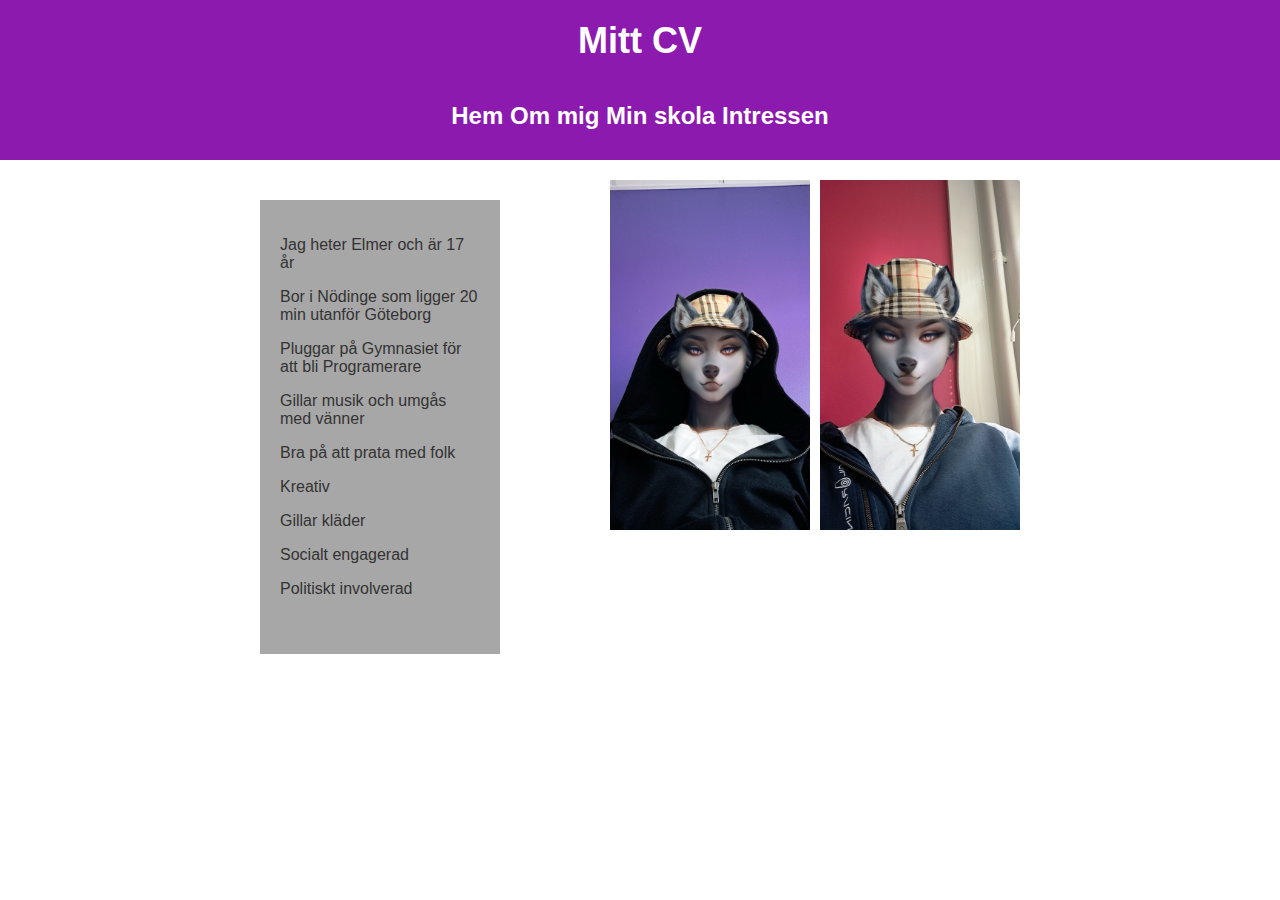
<file: index.html>
<!DOCTYPE html>
<html lang="sv">
<head>
    <meta charset="UTF-8">
    <meta name="viewport" content="width=device-width, initial-scale=1.0">
    <title>Mitt CV</title>
    <link rel="stylesheet" href="index.css">
</head>
<body>
<div class="header">
    <h1>Mitt CV</h1>
</div>

<div class="info-section">
    <div class="section-title">
        <a href="om_mig.html" class="link">Hem</a>
        <a href="om_mig.html" class="link">Om mig</a>
        <a href="skola.html" class="link">Min skola</a>
        <a href="intressen.html" class="link">Intressen</a>
    </div>
</div>

<div class="container">
    <div class="about-section">
        <div class="item">
            <div class="item-text">
                <p>Jag heter Elmer och är 17 år</p>
                <p>Bor i Nödinge som ligger 20 min utanför Göteborg</p>
                <p>Pluggar på Gymnasiet för att bli Programerare</p>
                <p>Gillar musik och umgås med vänner</p>
                <p>Bra på att prata med folk</p>
                <p>Kreativ</p>
                <p>Gillar kläder</p>
                <p>Socialt engagerad</p>
                <p>Politiskt involverad</p>
            </div>
        </div>
    </div>
    <div class="image-container">
    <div class="item-image1">
        <img src="Bild1.JPG" alt="Bild på Elmer">
    </div>
    <div class="item-image2">
        <img src="Bild2.JPG" alt="En till bild på Elmer">
    </div>
    </div>
</div>

</body>
</html>
</file>
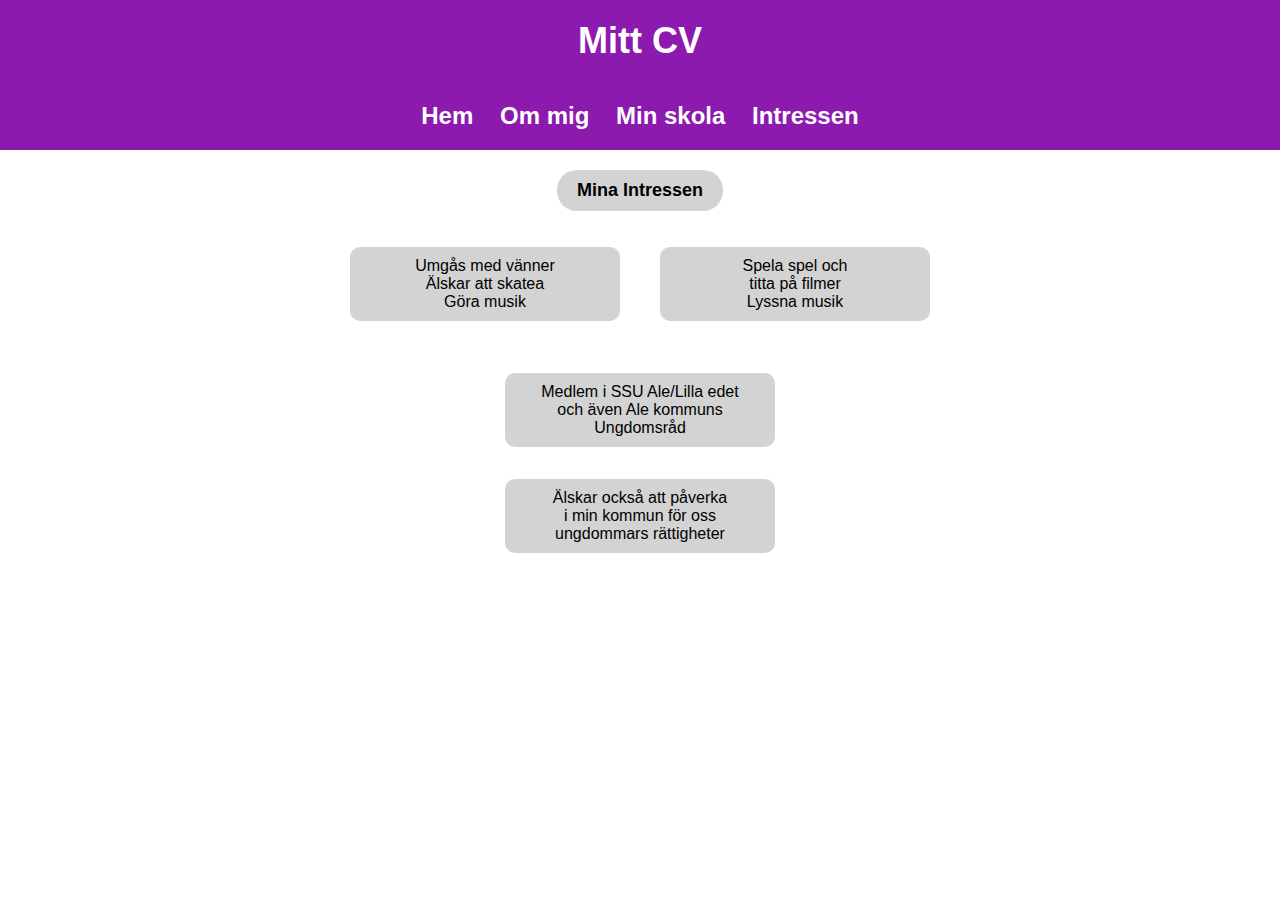
<file: intressen.html>
<!DOCTYPE html>
<html lang="sv">
<head>
  <meta charset="UTF-8">
  <meta name="viewport" content="width=device-width, initial-scale=1.0">
  <title>Mitt CV</title>
  <link rel="stylesheet" href="intressen.css">
</head>
<body>
  <div class="header">
    <h1>Mitt CV</h1>
  </div>
  <div class="info-section">
    <div class="section-title">
      <a href="index.html" class="link">Hem</a>
      <a href="om_mig.html" class="link">Om mig</a>
      <a href="skola.html" class="link">Min skola</a>
      <a href="intressen.html" class="link">Intressen</a>
    </div>
  </div>
  <div class="container">
    <div class="about-section">
      <div class="bubble">Mina Intressen</div>
      <div class="item-container">
        <div class="item">
          <p>Umgås med vänner<br>Älskar att skatea<br>Göra musik</p>
        </div>
        <div class="item">
          <p>Spela spel och<br>titta på filmer<br>Lyssna musik</p>
        </div>
      </div>
      <div class="below-items">
        <div class="item centered">
          <p>Medlem i SSU Ale/Lilla edet<br>och även Ale kommuns<br>Ungdomsråd</p>
        </div>
        <div class="item centered">
          <p>Älskar också att påverka<br>i min kommun för oss<br>ungdommars rättigheter</p>
        </div>
      </div>
    </div>
  </div>
</body>
</html>
</file>
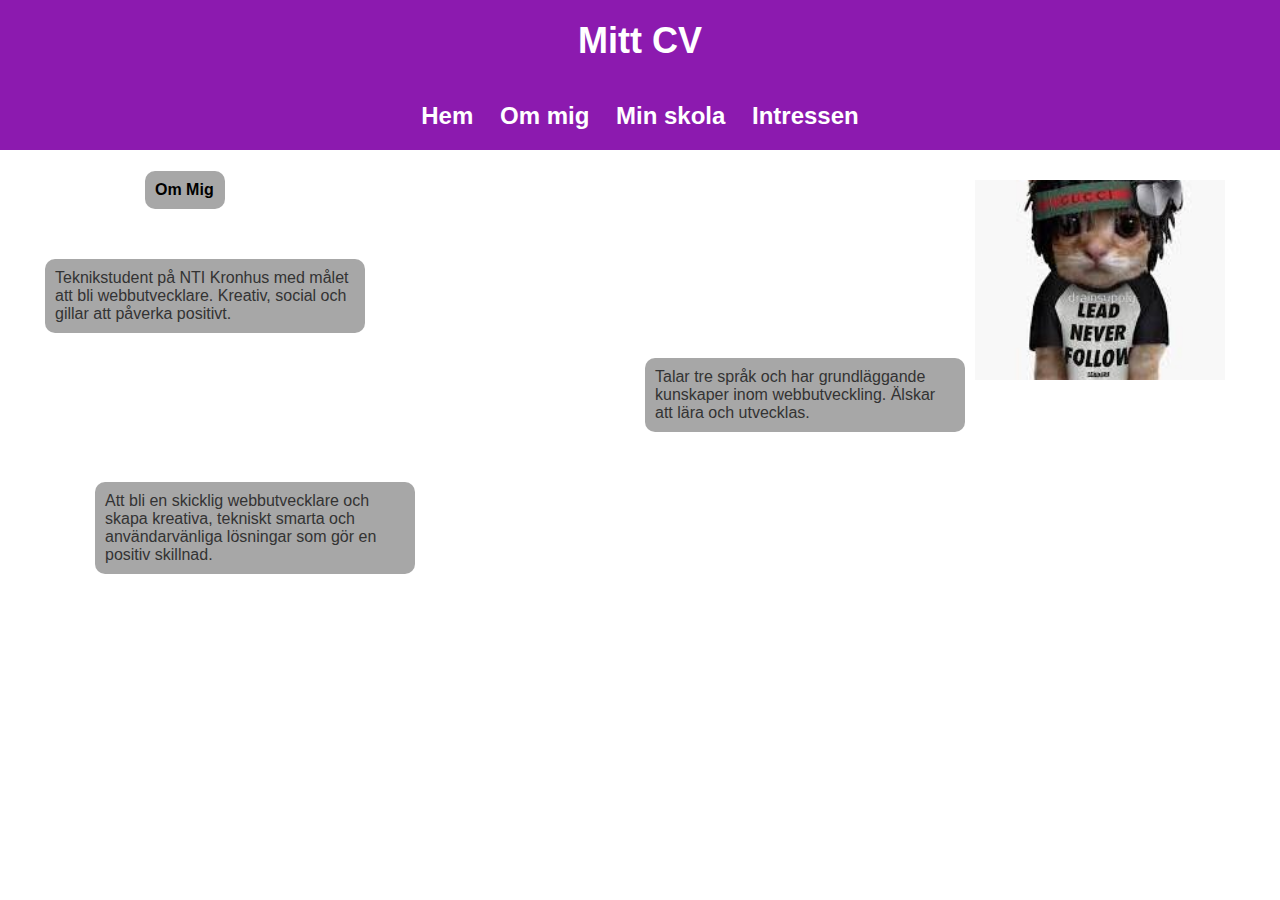
<file: om_mig.html>
<!DOCTYPE html>
<html lang="sv">
<head>
<meta charset="UTF-8">
<meta name="viewport" content="width=device-width, initial-scale=1.0">
<title>Om mig</title>
<link rel="stylesheet" href="om_mig.css">
</head>
<body>
<div class="header">
  <h1>Mitt CV</h1>
</div>
<div class="info-section">
<div class="section-title">
    <a href="index.html" class="link">Hem</a> 
    <a href="om_mig.html" class="link">Om mig</a> 
    <a href="skola.html" class="link">Min skola</a> 
    <a href="intressen.html" class="link">Intressen</a>
</div>
</div>
<div class="container">
  <div class="about-section">
      <p class="p4">Om Mig</p>
      <p class="p1">Teknikstudent på NTI Kronhus med målet att bli webbutvecklare. Kreativ, social och gillar att påverka positivt.</p>
      <p class="p2">Talar tre språk och har grundläggande kunskaper inom webbutveckling. Älskar att lära och utvecklas.</p>
      <p class="p3">Att bli en skicklig webbutvecklare och skapa kreativa, tekniskt smarta och användarvänliga lösningar som gör en positiv skillnad.</p>
  </div>
  <div class="item-image">
      <img src="Bild4.jpg" alt="Bild på en cool och drippy katt">
  </div>
</div>
</body>
</html>
</file>
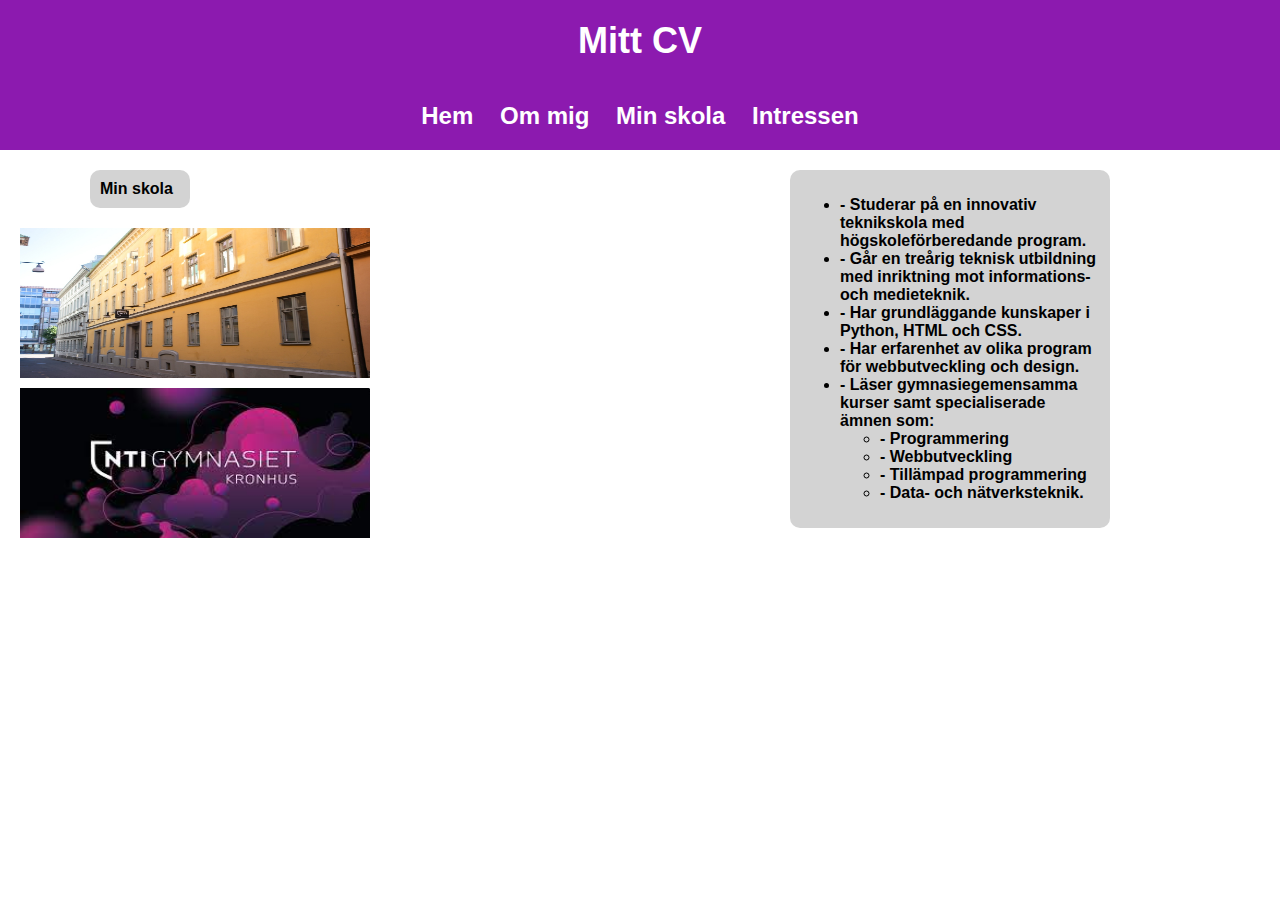
<file: skola.html>
<!DOCTYPE html>
<html lang="sv">
<head>
<meta charset="UTF-8">
<meta name="viewport" content="width=device-width, initial-scale=1.0">
<title>Min Skola</title>
<link rel="stylesheet" href="skola.css">
</head>
<body>
<div class="header">
<h1>Mitt CV</h1>
</div>
<div class="info-section">
<div class="section-title">
<a href="index.html" class="link">Hem</a> 
<a href="om_mig.html" class="link">Om mig</a> 
<a href="skola.html" class="link">Min skola</a> 
<a href="intressen.html" class="link">Intressen</a>
</div>
</div>
<div class="container">
<div class="about-section">
  <div class="bubble1">Min skola</div> 
  <div class="item-image1">
      <img src="1i7tnvie6-jP4MA8Dr-large-contained.jpeg" alt="Bild på utsidan av skolan">
  </div>
  <div class="item-image2">
      <img src="images.jpg" alt="Bild på skolans loga"> 
  </div>
</div>
<div class="bubble2">
  <ul>
      <li>- Studerar på en innovativ teknikskola med högskoleförberedande program.</li>
      <li>- Går en treårig teknisk utbildning med inriktning mot informations- och medieteknik.</li>
      <li>- Har grundläggande kunskaper i Python, HTML och CSS.</li>
      <li>- Har erfarenhet av olika program för webbutveckling och design.</li>
      <li>- Läser gymnasiegemensamma kurser samt specialiserade ämnen som:</li>
      <ul>
          <li>- Programmering</li>
          <li>- Webbutveckling</li>
          <li>- Tillämpad programmering</li>
          <li>- Data- och nätverksteknik.</li>
      </ul>
  </ul>
</div>
</div>
</body>
</html>
</file>
<file: index.css>
body {
    font-family: Arial, sans-serif;
    margin: 0;
    padding: 0;
}

.header {
    background-color: #8C1AAF;
    color: white;
    padding: 20px;
    text-align: center;
}

.header h1 {
    font-size: 36px;
    margin: 0;
}

.container {
    max-width: 800px;
    margin: 0 auto;
    padding: 20px;
    display: flex;
    justify-content: space-between;
    align-items: flex-start; 
}

.section {
    background-color: #8C1AAF;
    color: white;
    padding: 20px;
    margin-bottom: 30px;
}

.section-title {
    font-size: 24px;
    font-weight: bold;
    margin-bottom: 10px;
}

.item {
    display: flex;
    align-items: center;
    margin-bottom: 20px;
}
.image-container {
    display: flex;
    flex-direction: row;
    align-items: center;
    margin-bottom: 20px;
    margin-right: 20px;
    margin-left: 20px;
}
.item-image1 .item-image2 {
    width: 200px; 
    height: 350px; 
    margin: 0 10px; 
    margin-top: 100px;
}

.item-image1 img {
    width: 200px; 
    height: 350px; 
    object-fit: cover;
}
.item-image2 img {
    width: 200px; 
    height: 350px; 
    object-fit: cover;
    margin-left: 10px;
}

.item-text {
    flex-grow: 1;
    color: white;
    text-align: left;
}

.info-section {
    background-color: #8C1AAF;
    padding: 20px;
    text-align: center;
}

.info-section .section-title {
    color: white;
}

.about-section {
    background-color: #8f8f8fc9;
    padding: 20px;
    margin: 20px;
    width: 200px;
}

.about-section .item-text {
    color: #333;
    text-align: left;
}

.link {
    color: white;
    text-decoration: none; 
}

@media screen and (max-width: 600px) {
    .section-title {
        flex-direction: column; 
    }

    .container {
        flex-direction: column;
    }
    .image-container {
        display: flex; 
        justify-content: center; 
        flex-direction: row;
    }
    .about-section {
        margin-right: 0;
        margin-bottom: 10px; 
        width: 80%;
    }

    .item-image1, .item-image2 {
        display: flex; 
        justify-content: center; 
        margin-top: 20px; 
        flex-direction: row;
    }

    .item-image1 img, .item-image2 img {
        width: 70%; 
        height: auto; 
        object-fit: cover; 
        margin: 0 10px; 
    }

    .header {
        font-size: 1.5rem; 
    }

    .link {
        font-size: 1rem; 
    }
}
</file>
<file: intressen.css>
body {
  font-family: Arial, sans-serif;
  margin: 0;
  padding: 0;
}

.header {
  background-color: #8C1AAF;
  color: white;
  padding: 20px;
  text-align: center;
}

.header h1 {
  font-size: 36px;
  margin: 0;
}

.info-section {
  background-color: #8C1AAF;
  padding: 20px;
  text-align: center;
}

.info-section .section-title {
  font-size: 24px;
  font-weight: bold;
  color: white;
  margin: 0;
}

.info-section .section-title a {
  color: white;
  text-decoration: none;
  margin: 0 10px;
}

.container {
  display: flex;
  flex-direction: column;
  align-items: center;
  margin: 20px;
}

.about-section {
  display: flex;
  flex-direction: column;
  align-items: center;
}

.bubble {
  background-color: lightgray;
  color: black;
  padding: 10px 20px;
  border-radius: 20px;
  text-align: center;
  margin-bottom: 20px;
  font-weight: bold;
  font-size: 18px;
}

.item-container {
  display: flex;
  flex-direction: row;
  justify-content: center;
  margin-bottom: 20px;
}

.item {
  display: flex;
  flex-direction: column;
  align-items: center;
  margin: 0 20px;
}

.item p {
  background-color: lightgray;
  padding: 10px;
  border-radius: 10px;
  text-align: center;
  width: 250px;
}

.centered {
  text-align: center;
}

.below-items {
  display: flex;
  flex-direction: column;
  align-items: center;
}

@media screen and (max-width: 600px) {
  .header h1 {
    font-size: 2.5em;
    width: auto;
  }

  .info-section .section-title {
    font-size: 1.5em;
    width: auto;
  }

  .bubble {
    font-size: 1em;
    padding: 10px 20px;
    min-width: 200px;
  }

  .item-container {
    align-items: center;
    flex-direction: row;
    gap: 20px;
  }

  .item {
    margin: 10px 0;
  }

  .item p {
    width: 90%;
  }
}
</file>
<file: om_mig.css>
body {
    font-family: Arial, sans-serif;
    margin: 0;
    padding: 0;
}

.header {
    background-color: #8C1AAF;
    color: white;
    padding: 20px;
    text-align: center;
}

.header h1 {
    font-size: 36px;
    margin: 0;
}

.info-section {
    background-color: #8C1AAF;
    padding: 20px;
    text-align: center;
}

.info-section .section-title {
    font-size: 24px;
    font-weight: bold;
    color: white;
    margin: 0;
}

.info-section .section-title a {
    color: white;
    text-decoration: none;
    margin: 0 10px;
}

.container {
    display: flex;
    justify-content: center;
    align-items: flex-start;
    margin: 20px;
}

.about-section p {
    background-color: #8f8f8fc9;
    padding: 10px;
    border-radius: 10px;
    color: #333;
    width: 300px;
    margin-top: 50px;
}

.about-section p.p1 {
    margin-bottom: 2px;
    display: flex;
    margin-right: 400px;
}

.about-section p.p2 {
    display: flex;
    margin-left: 600px;
    margin-top: 25px;
}

.about-section p.p3 {
    display: flex;
    margin-left: 50px;
    margin-bottom: 50px;
}

.about-section p.p4 {
    font-weight: bold;
    color: black;
    margin-bottom: 1px;
    margin-left: 100px;
    width: 60px;
    margin-top: 1px;
}

.item-image {
    width: 250px;
    height: 200px;
    margin: 10px;
    display: flex;
}

.item-image img {
    width: 100%;
    height: 100%;
    object-fit: cover;
}

@media screen and (max-width: 600px) {
    .header h1 {
        font-size: 30px; 
    }

    .info-section .section-title {
        font-size: 20px; 
    }

    .about-section p {
        width: 80%; 
        margin-top: 30px; 
    }

    .about-section p.p1,
    .about-section p.p2,
    .about-section p.p3 {
        margin-right: 20px; 
        margin-left: 20px; 
    }

    .about-section p.p4 {
        margin-left: 40px; 
        width: 50px; 
    }

    .item-image {
        width: 80%; 
        height: auto; 
    }
}
</file>
<file: skola.css>
body {
    font-family: Arial, sans-serif;
    margin: 0;
    padding: 0;
}

.header {
    background-color: #8C1AAF;
    color: white;
    padding: 20px;
    text-align: center;
}

.header h1 {
    font-size: 36px;
    margin: 0;
}

.info-section {
    background-color: #8C1AAF;
    padding: 20px;
    text-align: center;
}

.info-section .section-title {
    font-size: 24px;
    font-weight: bold;
    color: white;
    margin: 0;
}

.info-section .section-title a {
    color: white;
    text-decoration: none;
    margin: 0 10px;
}

.container {
    display: flex;
    align-items: flex-start; 
    margin: 20px;
}

.about-section {
    display: flex;
    flex-direction: column; 
    width: 100%; 
}

.item-image1, .item-image2 {
    width: 350px;
    height: 150px;
    margin-top: 10px;
}

.item-image1 img, .item-image2 img {
    width: 100%;
    height: 100%;
}

.bubble1 {
    background-color: lightgray; 
    padding: 10px;
    border-radius: 10px;
    text-align: left;
    margin-bottom: 10px; 
    margin-right: 10px;
    margin-left: 70px;
    font-weight: bold; 
    max-width: 80px;
}

.bubble2 {
    background-color: lightgray; 
    padding: 10px;
    border-radius: 10px;
    text-align: left;
    margin-bottom: 10px; 
    margin-right: 150px;
    font-weight: bold; 
    max-width: 300px;  
}  

@media screen and (max-width: 600px) {
    .header h1 {
        font-size: 24px; 
    }

    .info-section .section-title {
        font-size: 18px; 
    }

    .container {
        flex-direction: row; 
        margin: 10px; 
    }

    .item-image1, .item-image2 {
        width: 90%; 
        height: auto; 
    }

    .bubble1{
        margin-left: 10px; 
        margin-right: 10px; 
        max-width: 50%; 
    }
    .bubble2 {
        margin-right: 10px; 
        max-width: 40%;
    }
}
</file>
